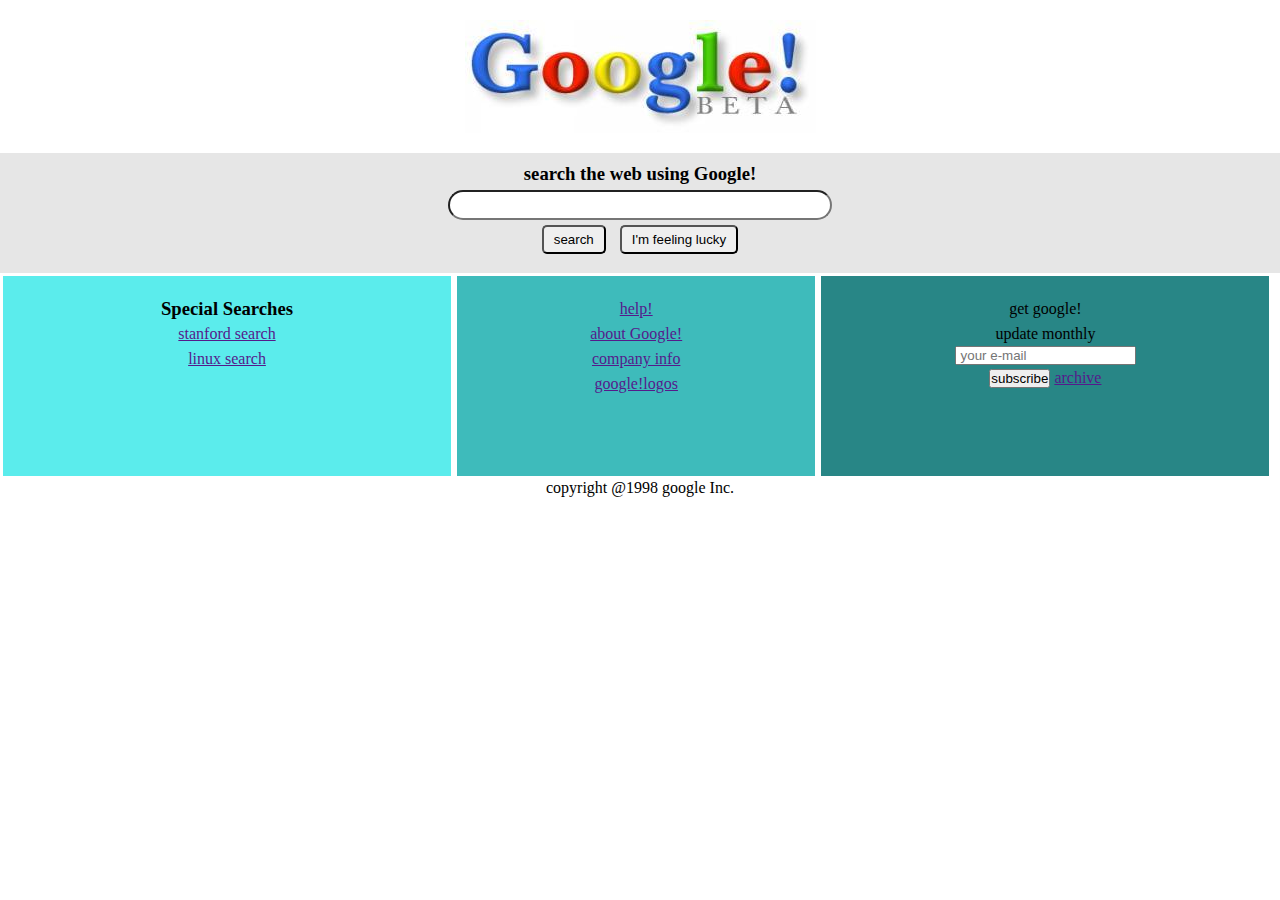
<file: css hw2/index.html>
<html lang="en">

<head>
    <meta charset="UTF-8">
    <meta http-equiv="X-UA-Compatible" content="IE=edge">
    <meta name="viewport" content="width=device-width, initial-scale=1.0">
    <title>Document</title>
    <link rel="stylesheet" href="style.css">
</head>

<body>
    <!-- image -->
    <header>
        <img src="./img/google.jpg" alt="" class="logo">
    </header>
    <section>
        <!-- grey part -->
        <div class="firstPart">
            <h3>search the web using Google!</h3>
            <input type="text" id="searchbar">
            <div class="btns">
                <button class="btn">search</button>
                <button class="btn">I'm feeling lucky</button>
            </div>

        </div>
        <!-- blue parts -->
        <div class="secondPart ">
            <div class="div part part1">
                <h3>Special Searches</h3>
                <ul>
                    <li>
                        <a href="">stanford search</a>
                    </li>
                    <li>
                        <a href="">linux search</a>
                    </li>
                </ul>
            </div>
            <div class="div part part2">
                <ul>
                    <li>
                        <a href="">help!</a>
                    </li>
                    <li>
                        <a href="">about Google!</a>
                    </li>
                    <li>
                        <a href="">company info</a>
                    </li>
                    <li>
                        <a href="">google!logos</a>
                    </li>
                </ul>

            </div>
            <div class="div part part3">
                get google! <br>update monthly
                <div class="mailbar">
                    <input type="text" placeholder=" your e-mail">
                </div>
                <button>subscribe</button>
                <a href="">archive</a>
            </div>
        </div>
        <p class="copyright">copyright @1998 google Inc.</p>
    </section>

</body>

</html>
</file>
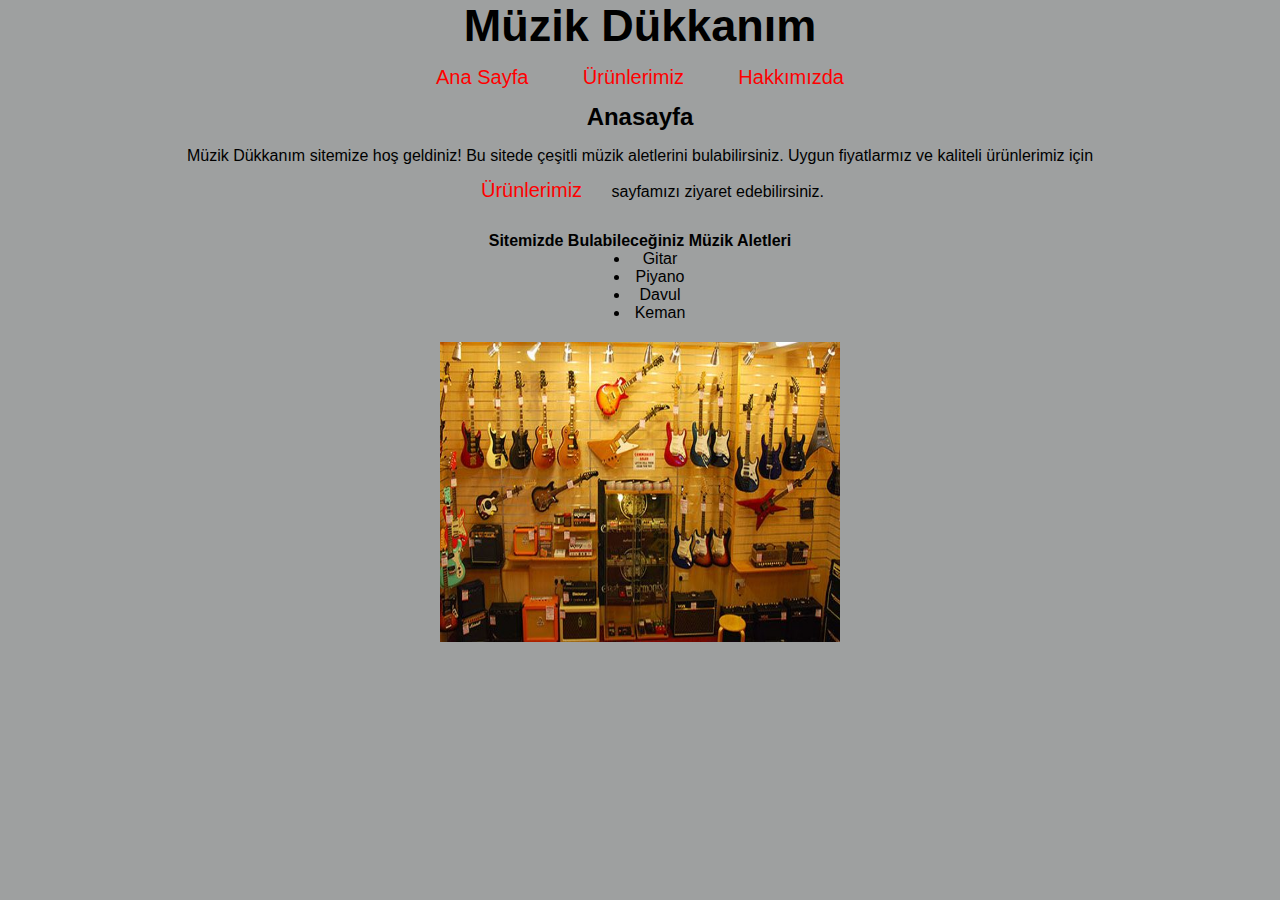
<file: kodluyoruz css1 Homework/index.html>
<!DOCTYPE html>
<html lang="en">

<head>
    <meta charset="UTF-8">
    <meta http-equiv="X-UA-Compatible" content="IE=edge">
    <meta name="viewport" content="width=device-width, initial-scale=1.0">
    <title>Müzik Dükkanı</title>
    <link rel="stylesheet" href="css/main.css">

</head>

<body>
    <header>
        <div>
            <nav class="center">
                <h1>Müzik Dükkanım</h1>
                <a href="index.html" class="nav-item">Ana Sayfa</a>
                <a href="product.html" class="nav-item">Ürünlerimiz</a>
                <a href="about.html" class="nav-item">Hakkımızda</a>
            </nav>
        </div>
    </header>

    <section>
        <div>
            <h2 class="center">Anasayfa</h2>
            <p class="center">Müzik Dükkanım sitemize hoş geldiniz! Bu sitede çeşitli müzik aletlerini bulabilirsiniz. Uygun fiyatlarmız ve kaliteli ürünlerimiz için <br><a href="product.html">Ürünlerimiz</a> sayfamızı ziyaret edebilirsiniz.</p>
            <h4 class="center ">Sitemizde Bulabileceğiniz Müzik Aletleri</h4>
            <ul class="product-list ">
                <li>Gitar</li>
                <li>Piyano</li>
                <li>Davul</li>
                <li>Keman</li>
            </ul>

        </div>
        <div class="seconddiv">
            <img class="img9" src="./9.jpg" alt="">
        </div>
    </section>

</body>

</html>
</file>
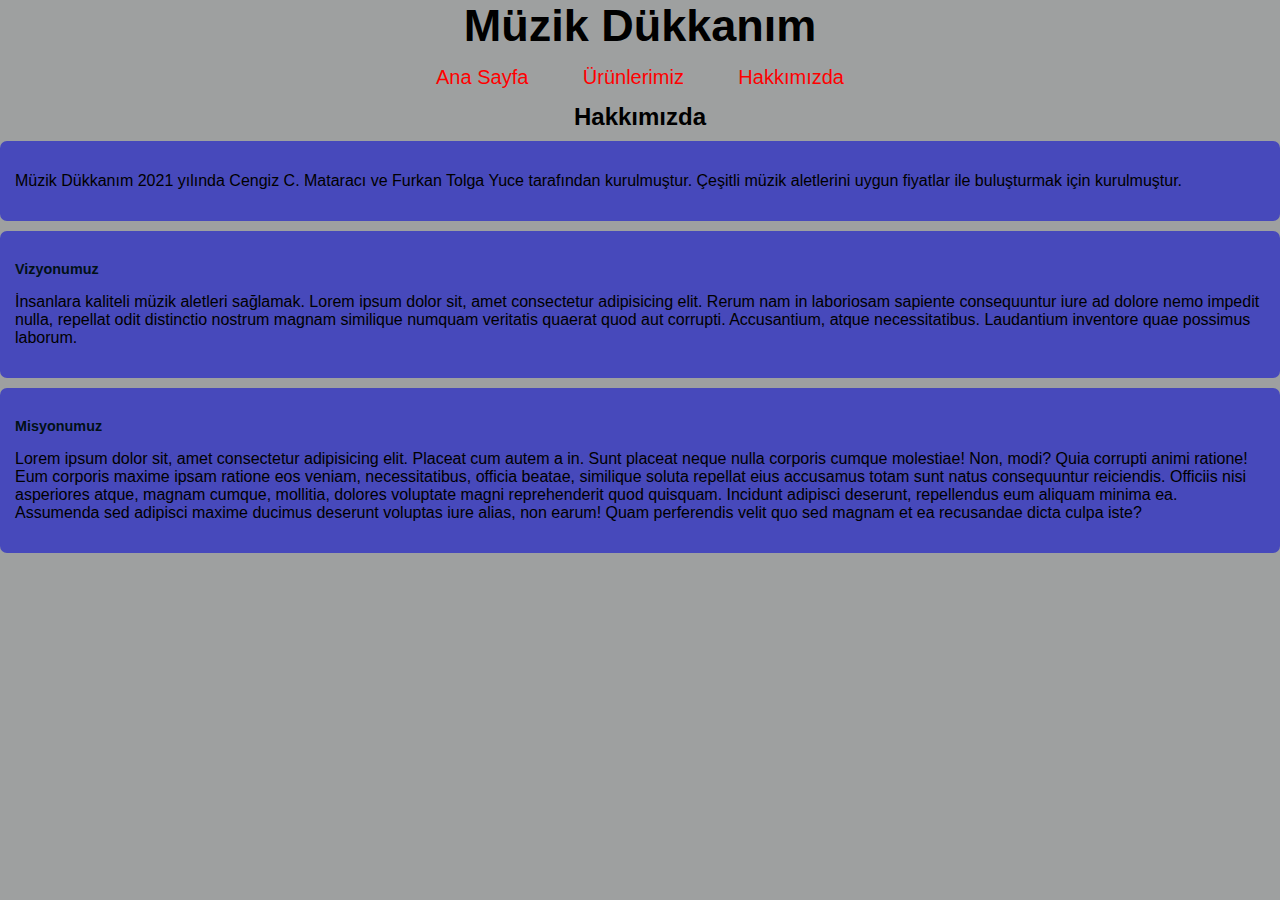
<file: kodluyoruz css1 Homework/about.html>
<!DOCTYPE html>
<html lang="en">

<head>
    <meta charset="UTF-8">
    <meta http-equiv="X-UA-Compatible" content="IE=edge">
    <meta name="viewport" content="width=device-width, initial-scale=1.0">
    <title>Hakkımızda</title>
    <link rel="stylesheet" href="css/main.css">

</head>

<body>
    <header>
        <div>
            <nav class="center">
                <h1>Müzik Dükkanım</h1>
                <a href="index.html" class="nav-item">Ana Sayfa</a>
                <a href="product.html" class="nav-item">Ürünlerimiz</a>
                <a href="about.html" class="nav-item">Hakkımızda</a>
            </nav>
        </div>

        <main>
            <h2 class="center">Hakkımızda</h2>
            <article>
                <p>

                    Müzik Dükkanım 2021 yılında Cengiz C. Mataracı ve Furkan Tolga Yuce tarafından kurulmuştur. Çeşitli müzik aletlerini uygun fiyatlar ile buluşturmak için kurulmuştur.
                </p>
            </article>

            <article>
                <h3 class="txt-title">Vizyonumuz</h3>

                <p>
                    İnsanlara kaliteli müzik aletleri sağlamak. Lorem ipsum dolor sit, amet consectetur adipisicing elit. Rerum nam in laboriosam sapiente consequuntur iure ad dolore nemo impedit nulla, repellat odit distinctio nostrum magnam similique numquam veritatis
                    quaerat quod aut corrupti. Accusantium, atque necessitatibus. Laudantium inventore quae possimus laborum.
                </p>
            </article>

            <article>
                <h3 class="txt-title">Misyonumuz</h3>

                <p>
                    Lorem ipsum dolor sit, amet consectetur adipisicing elit. Placeat cum autem a in. Sunt placeat neque nulla corporis cumque molestiae! Non, modi? Quia corrupti animi ratione! Eum corporis maxime ipsam ratione eos veniam, necessitatibus, officia beatae,
                    similique soluta repellat eius accusamus totam sunt natus consequuntur reiciendis. Officiis nisi asperiores atque, magnam cumque, mollitia, dolores voluptate magni reprehenderit quod quisquam. Incidunt adipisci deserunt, repellendus
                    eum aliquam minima ea. Assumenda sed adipisci maxime ducimus deserunt voluptas iure alias, non earum! Quam perferendis velit quo sed magnam et ea recusandae dicta culpa iste?
                </p>
            </article>
        </main>

</body>

</html>
</file>
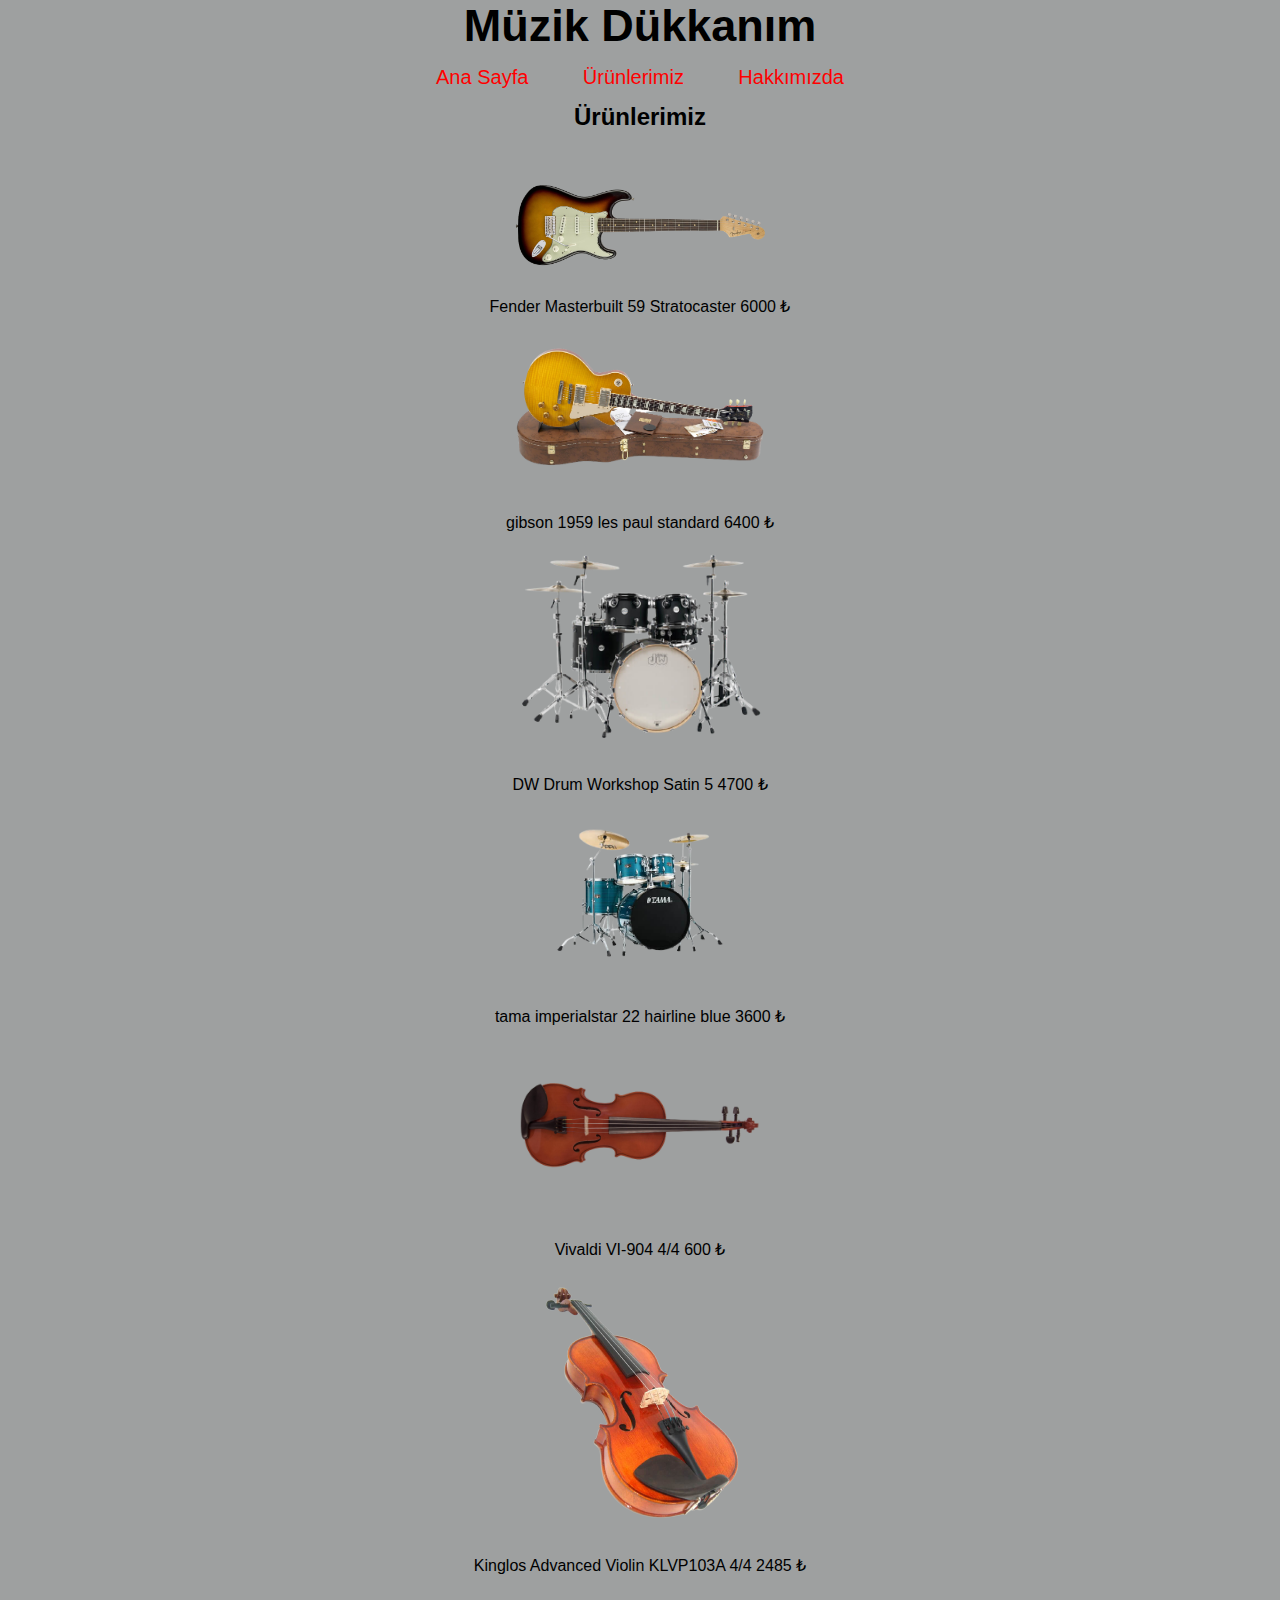
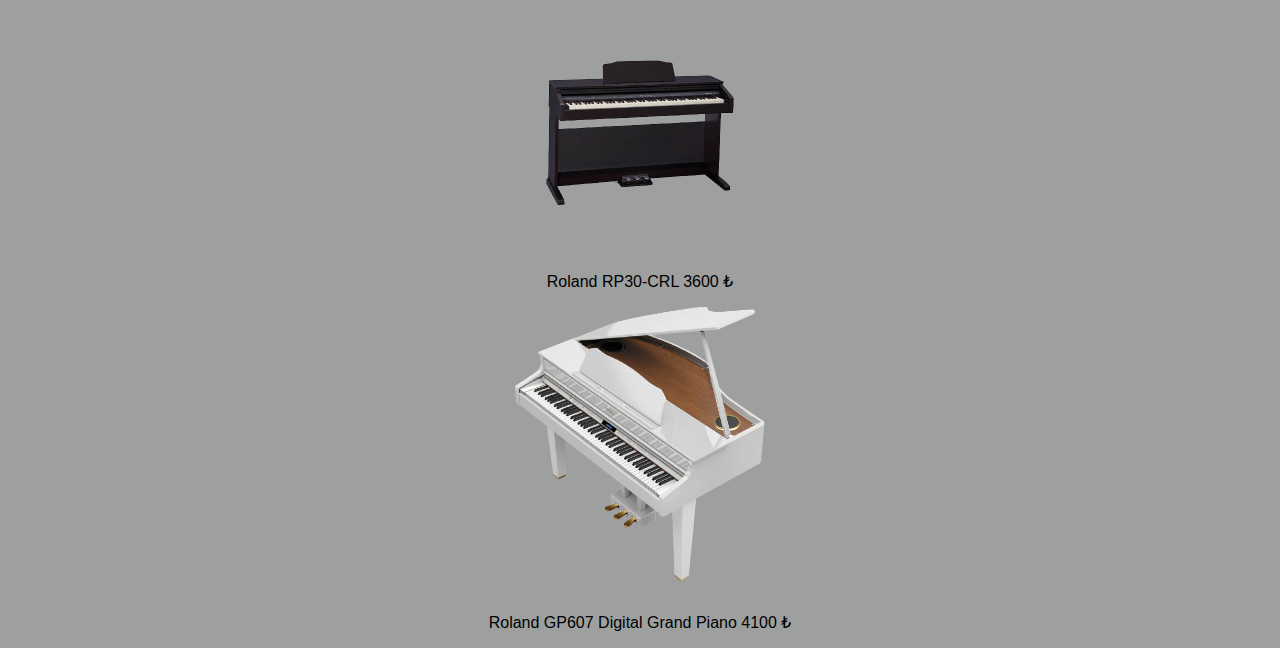
<file: kodluyoruz css1 Homework/product.html>
<!DOCTYPE html>
<html lang="en">

<head>
    <meta charset="UTF-8">
    <meta http-equiv="X-UA-Compatible" content="IE=edge">
    <meta name="viewport" content="width=device-width, initial-scale=1.0">
    <title>Ürünlerimiz</title>
    <link rel="stylesheet" href="css/main.css">

</head>

<body>
    <header>
        <div>
            <nav class="center">
                <h1>Müzik Dükkanım</h1>
                <a href="index.html" class="nav-item">Ana Sayfa</a>
                <a href="product.html" class="nav-item">Ürünlerimiz</a>
                <a href="about.html" class="nav-item">Hakkımızda</a>

            </nav>
        </div>
        <main>
            <h2 class="center">Ürünlerimiz</h2>
            <br> <br> <br>
            <ol class="center">
                <li>
                    <img width="250px" height="80.76px" src="1.jpg" alt="fender master">
                </li>
                <p class="product">
                    Fender Masterbuilt 59 Stratocaster
                    <span class="price">6000 ₺</span></p>
                <li><img width="250px" height="150px" src="2.jpg" alt="fender master">
                </li>
                <p class="product">
                    gibson 1959 les paul standard
                    <span class="price">6400 ₺</span>
                </p>
                <li><img width="250px" height="196px" src="3.jpg" alt="fender master">
                </li>
                <p class="product">
                    DW Drum Workshop Satin 5
                    <span class="price">4700 ₺</span>
                </p>
                <li><img width="250px" height="166px" src="4.jpg" alt="fender master">
                </li>
                <p class="product">
                    tama imperialstar 22 hairline blue
                    <span class="price">3600 ₺</span>
                </p>
                <li><img width="250px" height="167px" src="5.jpg" alt="fender master">
                </li>
                <p class="product">
                    Vivaldi VI-904 4/4
                    <span class="price">600 ₺</span>
                </p>
                <li><img width="250px" height="250px" src="6.jpg" alt="fender master">
                </li>
                <p class="product">
                    Kinglos Advanced Violin KLVP103A 4/4
                    <span class="price">2485 ₺</span>
                </p>
                <li><img width="250px" height="250px" src="7.jpg" alt="fender master">
                </li>
                <p class="product">
                    Roland RP30-CRL
                    <span class="price">3600 ₺</span>
                </p>
                <li><img width="250px" height="275px" src="8.jpg" alt="fender master">
                </li>
                <p class="product">
                    Roland GP607 Digital Grand Piano
                    <span class="price">4100 ₺</span>
                </p>
            </ol>

        </main>


</body>

</html>
</file>
<file: css hw2/style.css>
* {
    margin: 0;
    padding: 0;
    box-sizing: border-box;
    list-style-type: none;
    /* text-decoration: none; */
}

header {
    text-align: center;
    margin: 20px 0;
}

.logo {}

section {
    text-align: center;
}

.firstPart {
    background-color: rgb(230, 230, 230);
    height: 120px;
    width: 100%;
    padding: 10px 0;
}

.firstPart>h3 {
    margin-bottom: 5px;
}

#searchbar {
    width: 30%;
    height: 30px;
    border-radius: 20px;
}

.btn {
    margin: 5px;
    padding: 5px 10px;
    border-radius: 5px;
}

.secondpart {
    display: flex;
}

.part {
    height: 200px;
    margin: 3px;
    padding: 20px 0;
    line-height: 25px;
}

.part1 {
    background-color: rgb(91, 236, 236);
    width: 35%;
}

.part2 {
    background-color: rgb(62, 187, 187);
    width: 28%;
}

.part3 {
    background-color: rgb(40, 134, 134);
    width: 35%;
}
</file>
<file: kodluyoruz css1 Homework/css/main.css>
h1 {
    font-size: 45px;
}

.center {
    text-align: center;
}

body {
    background-color: rgb(158, 160, 160);
    font-family: 'Gill Sans', 'Gill Sans MT', Calibri, 'Trebuchet MS', sans-serif;
}

a {
    padding: 14px 25px;
    text-align: center;
    display: inline-block;
    font-size: 20px;
    text-decoration: none;
}

a:link {
    color: red;
    text-decoration: none;
}

a:hover {
    color: rgb(44, 46, 194);
    text-decoration: underline;
}

a:active {
    color: blue;
    text-decoration: underline;
}

.product-list {
    width: 60px;
    margin: 0 auto;
}

ul {
    display: block;
    list-style-type: disc;
    margin-block-start: 1em;
    margin-block-end: 1em;
    margin-inline-start: 0px;
    margin-inline-end: 0px;
    padding-inline-start: 40px;
}

::marker {
    unicode-bidi: isolate;
    font-variant-numeric: tabular-nums;
    text-transform: none;
    text-indent: 0px !important;
    text-align: start !important;
    text-align-last: start !important;
}

.product {
    padding-top: 11px;
}

* {
    margin: 0;
    padding: 0;
}

main {
    display: block;
}

.tac {
    text-align: center;
}

p {
    display: block;
    margin-block-start: 1em;
    margin-block-end: 1em;
    margin-inline-start: 0px;
    margin-inline-end: 0px;
}

.products li {
    text-align: center;
    margin: 75px auto;
}

li {
    text-align: center;
}

ol {
    list-style-type: decimal;
}

article {
    background: rgb(71, 73, 187);
    border-radius: 7px;
    padding: 15px;
    margin: 10px auto;
}

article {
    display: block;
}

.txt-title {
    margin: 15px auto;
    color: rgb(1, 17, 22);
    text-transform: capitalize;
    font-weight: 600;
    font-size: 0.9em;
}

h3 {
    display: block;
    font-size: 1.17em;
    margin-block-start: 1em;
    margin-block-end: 1em;
    margin-inline-start: 0px;
    margin-inline-end: 0px;
    font-weight: bold;
}

.img9 {
    width: 400px;
    height: 300px;
}

.seconddiv {
    text-align: center;
    margin-top: 20px;
}
</file>
